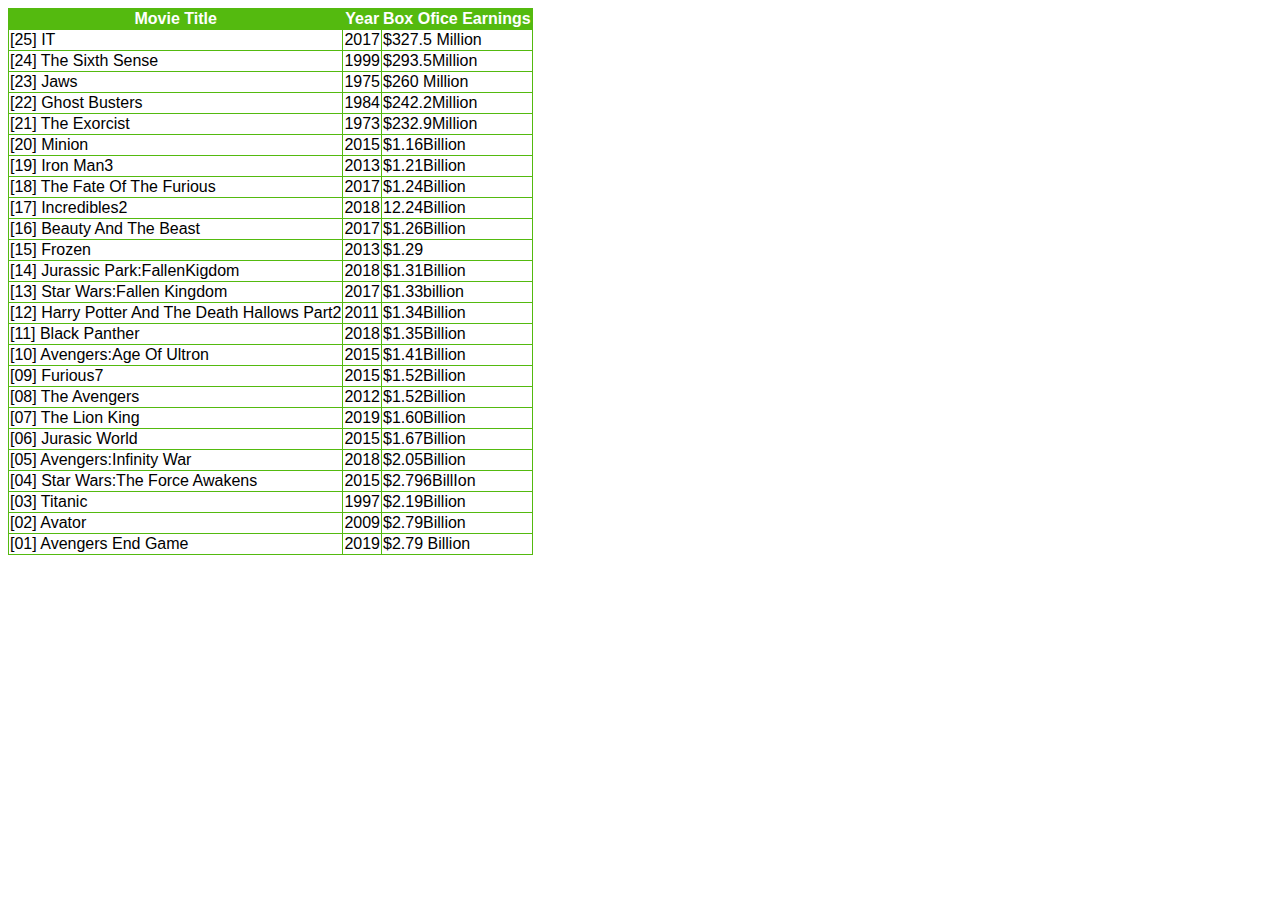
<file: index.html>
<!DOCTYPE html>
<html>
    <head>
        <link rel="stylesheet" href="style.css">
    </head>
    <body>
        <table border="1">
            <tr>
                <th>Movie Title</th>
                <th>Year</th>
                <th>Box Ofice Earnings</th>
            </tr>
            <tr>
                <td>[25] IT</td>
                <td>2017</td>
                <td>$327.5 Million</td>
            </tr>
            <tr>
                <td>[24] The Sixth Sense</td>
                <td>1999</td>
                <td>$293.5Million</td>
            </tr>
            <tr>
                <td>[23] Jaws</td>
                <td>1975</td>
                <td>$260 Million</td>
            </tr>
            <tr>
                <td>[22] Ghost Busters</td>
                <td>1984</td>
                <td>$242.2Million</td>
            </tr>
            <tr>
                <td>[21] The Exorcist</td>
                <td>1973</td>
                <td>$232.9Million</td>
            </tr>
            <tr>
                <td>[20] Minion</td>
                <td>2015</td>
                <td>$1.16Billion</td>
                </tr>
            <tr>
                <td>[19] Iron Man3</td>
                <td>2013</td>
                <td>$1.21Billion</td>
            
            </tr>
            <tr>
                <td>[18] The Fate Of The Furious</td>
                <td>2017</td>
                <td>$1.24Billion</td>
            
            </tr>
            <tr>
                <td>[17] Incredibles2</td>
                <td>2018</td>
                <td>12.24Billion</td>
            </tr>
            <tr>
                <td>[16] Beauty And The Beast</td>
                <td>2017</td>
                <td>$1.26Billion</td>
            </tr>
            <tr>
                <td>[15] Frozen</td>
                <td>2013</td>
                <td>$1.29</td>
            </tr>
            <tr>
                <td>[14] Jurassic Park:FallenKigdom</td>
                <td>2018</td>
                <td>$1.31Billion</td>
            </tr>
            <tr>
                <td>[13] Star Wars:Fallen Kingdom</td>
                <td>2017</td>
                <td>$1.33billion</td>
            </tr>
            <tr>
                <td>[12] Harry Potter And The Death Hallows Part2</td>
                <td>2011</td>
                <td>$1.34Billion</td>
            </tr>
            <tr>
                <td>[11] Black Panther</td>
                <td>2018</td>
                <td>$1.35Billion</td>
            </tr>
            <tr>
                <td>[10] Avengers:Age Of Ultron</td>
                <td>2015</td>
                <td>$1.41Billion</td>
            </tr>
            <tr>
                <td>[09] Furious7</td>
                <td>2015</td>
                <td>$1.52Billion</td>
            
            </tr>
            <tr>
                <td>[08] The Avengers</td>
                <td>2012</td>
                <td>$1.52Billion</td>
            </tr>
            <tr>
                <td>[07] The Lion King</td>
                <td>2019</td>
                <td>$1.60Billion</td>
            </tr>
            <tr>
                <td>[06] Jurasic World</td>
                <td>2015</td>
                <td>$1.67Billion</td>
            </tr>
            <tr>
                <td>[05] Avengers:Infinity War</td>
                <td>2018</td>
                <td>$2.05Billion</td>
            </tr>
            <tr>
                <td>[04] Star Wars:The Force Awakens</td>
                <td>2015</td>
                <td>$2.796BillIon</td>
            </tr>
            <tr>
                <td>[03] Titanic</td>
                <td>1997</td>
                <td>$2.19Billion</td>
            </tr>
            <tr>
                <td>[02] Avator</td>
                <td>2009</td>
                <td>$2.79Billion</td>
            </tr>
            <tr>
                <td>[01] Avengers End Game</td>
                <td>2019</td>
                <td>$2.79 Billion</td>
            </tr>
        
        </table>
    </body>
</html>
</file>
<file: style.css>
th{
    font-weight:800;
    background-color:#54BA0F;
    color:#ffffff
}

    table{
    font-family: Helvertica,sans-serif;
    border-collapse: collapse;
    border-width:1px;
    border-style:solid;
    border-color:#54BA0F;
</file>
